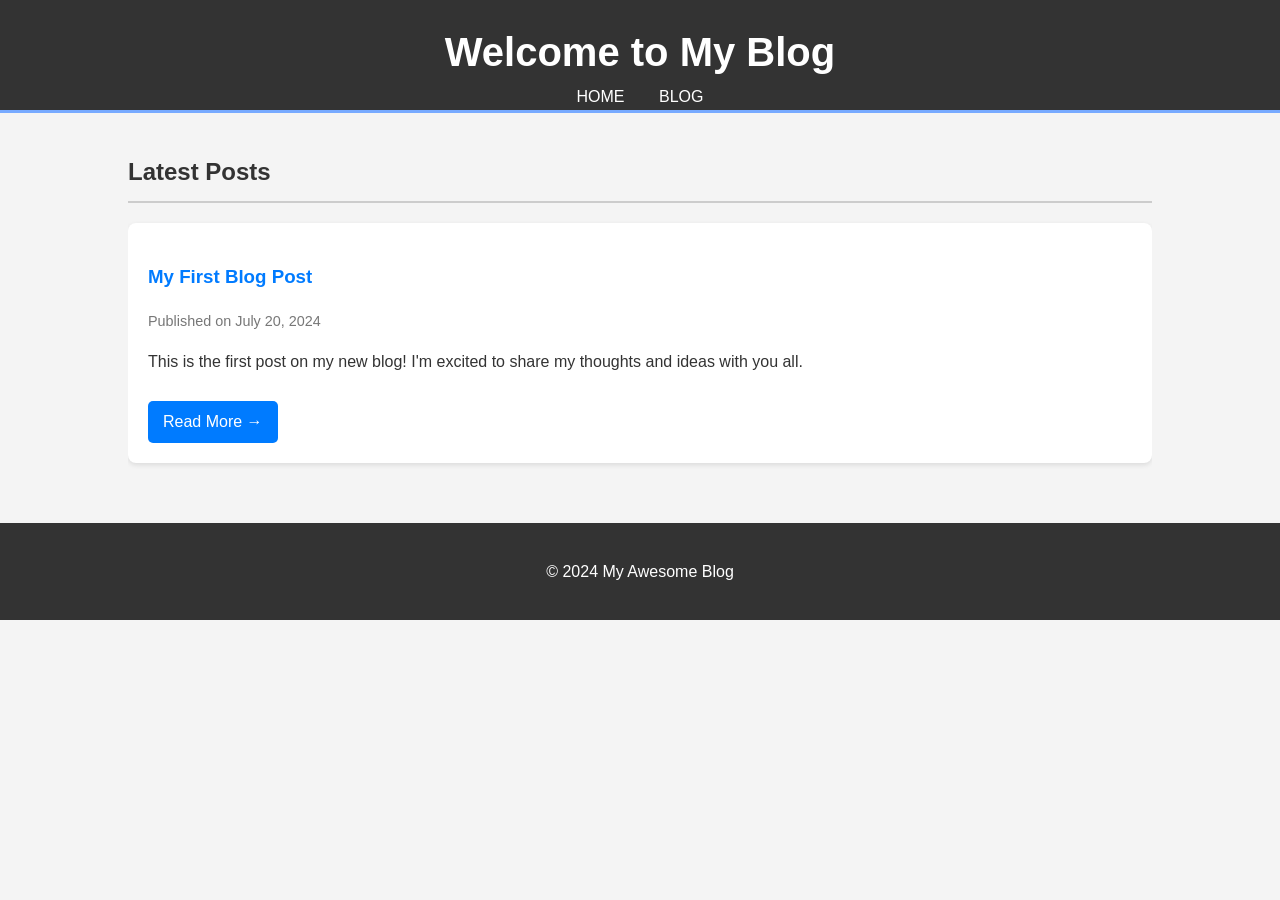
<file: index.html>
<!DOCTYPE html>
<html lang="en">
<head>
    <meta charset="UTF-8">
    <meta name="viewport" content="width=device-width, initial-scale=1.0">
    <title>My Awesome Blog</title>
    <link rel="stylesheet" href="css/style.css">
</head>
<body>
    <header>
        <h1>Welcome to My Blog</h1>
        <nav>
            <a href="/">Home</a>
            <a href="/blog">Blog</a>
        </nav>
    </header>

    <main class="container">
        <h2>Latest Posts</h2>
        <article class="blog-post-summary">
            <h3><a href="blog/first-post.html">My First Blog Post</a></h3>
            <p class="post-meta">Published on <time datetime="2024-07-20">July 20, 2024</time></p>
            <p>This is the first post on my new blog! I'm excited to share my thoughts and ideas with you all.</p>
            <a href="blog/first-post.html" class="read-more">Read More &rarr;</a>
        </article>
        <!-- More posts would go here -->
    </main>

    <footer>
        <p>&copy; 2024 My Awesome Blog</p>
    </footer>
</body>
</html>
</file>
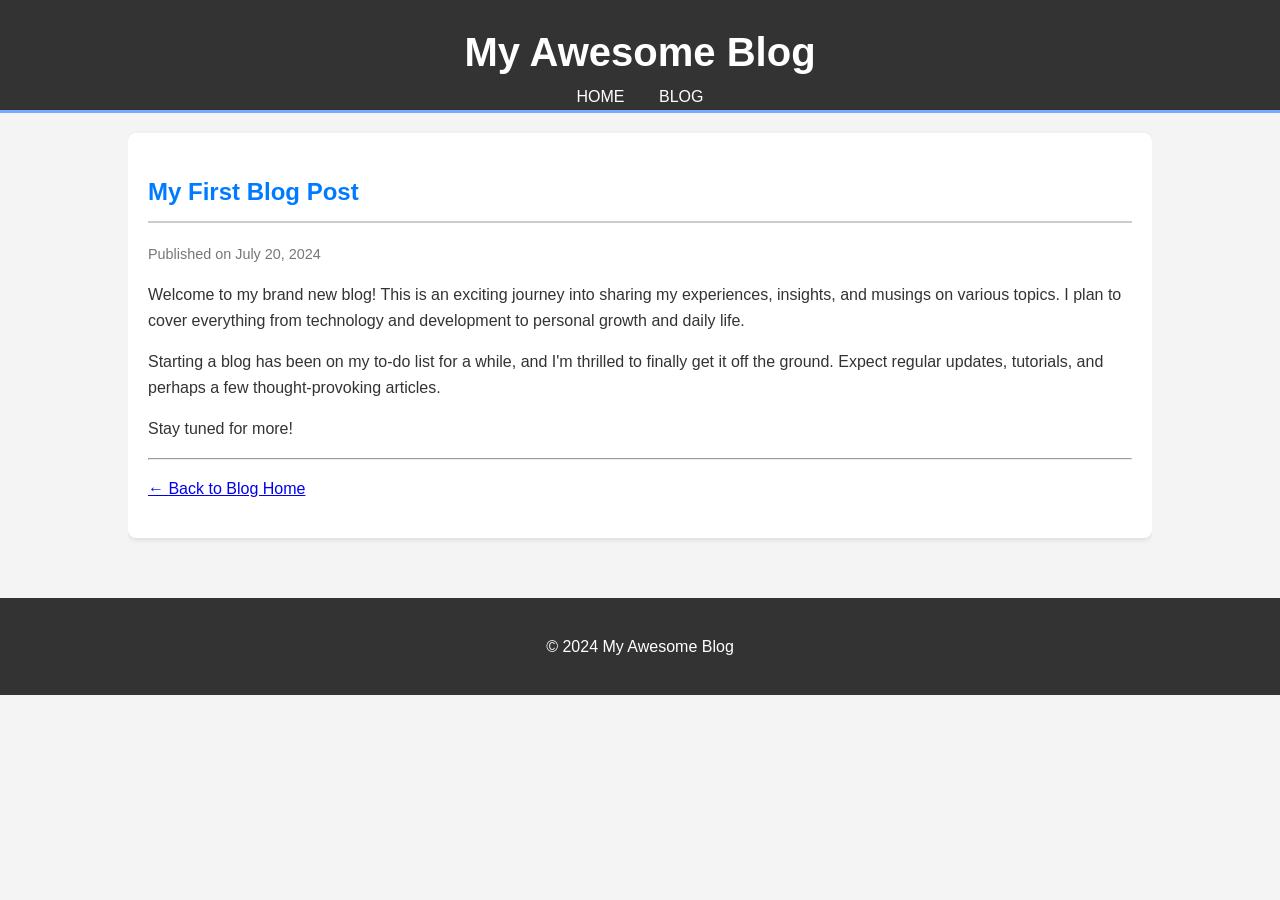
<file: blog/first-post.html>
<!DOCTYPE html>
<html lang="en">
<head>
    <meta charset="UTF-8">
    <meta name="viewport" content="width=device-width, initial-scale=1.0">
    <title>My First Blog Post - My Awesome Blog</title>
    <link rel="stylesheet" href="../css/style.css">
</head>
<body>
    <header>
        <h1>My Awesome Blog</h1>
        <nav>
            <a href="/">Home</a>
            <a href="/blog">Blog</a>
        </nav>
    </header>

    <main class="container">
        <article class="blog-post">
            <h2>My First Blog Post</h2>
            <p class="post-meta">Published on <time datetime="2024-07-20">July 20, 2024</time></p>
            <p>Welcome to my brand new blog! This is an exciting journey into sharing my experiences, insights, and musings on various topics. I plan to cover everything from technology and development to personal growth and daily life.</p>
            <p>Starting a blog has been on my to-do list for a while, and I'm thrilled to finally get it off the ground. Expect regular updates, tutorials, and perhaps a few thought-provoking articles.</p>
            <p>Stay tuned for more!</p>
            <hr>
            <p><a href="../index.html">&larr; Back to Blog Home</a></p>
        </article>
    </main>

    <footer>
        <p>&copy; 2024 My Awesome Blog</p>
    </footer>
</body>
</html>
</file>
<file: css/style.css>
body {
    font-family: Arial, sans-serif;
    line-height: 1.6;
    margin: 0;
    padding: 0;
    background: #f4f4f4;
    color: #333;
}

.container {
    width: 80%;
    margin: auto;
    overflow: hidden;
    padding: 20px 0;
}

header {
    background: #333;
    color: #fff;
    padding-top: 20px;
    min-height: 70px;
    border-bottom: #77aaff 3px solid;
    text-align: center;
}

header h1 {
    margin: 0;
    font-size: 2.5em;
}

header nav a {
    color: #fff;
    text-decoration: none;
    text-transform: uppercase;
    font-size: 16px;
    padding: 0 15px;
}

header nav a:hover {
    color: #77aaff;
    font-weight: bold;
}

h2 {
    color: #333;
    border-bottom: 2px solid #ccc;
    padding-bottom: 10px;
    margin-bottom: 20px;
}

.blog-post-summary, .blog-post {
    background: #fff;
    padding: 20px;
    margin-bottom: 20px;
    border-radius: 8px;
    box-shadow: 0 2px 5px rgba(0,0,0,0.1);
}

.blog-post-summary h3 a, .blog-post h2 {
    color: #007bff;
    text-decoration: none;
}

.blog-post-summary h3 a:hover {
    text-decoration: underline;
}

.post-meta {
    font-size: 0.9em;
    color: #777;
    margin-bottom: 15px;
}

.read-more {
    display: inline-block;
    background: #007bff;
    color: #fff;
    padding: 8px 15px;
    text-decoration: none;
    border-radius: 5px;
    margin-top: 10px;
}

.read-more:hover {
    background: #0056b3;
}

footer {
    text-align: center;
    padding: 20px;
    background: #333;
    color: #fff;
    margin-top: 20px;
}
</file>
